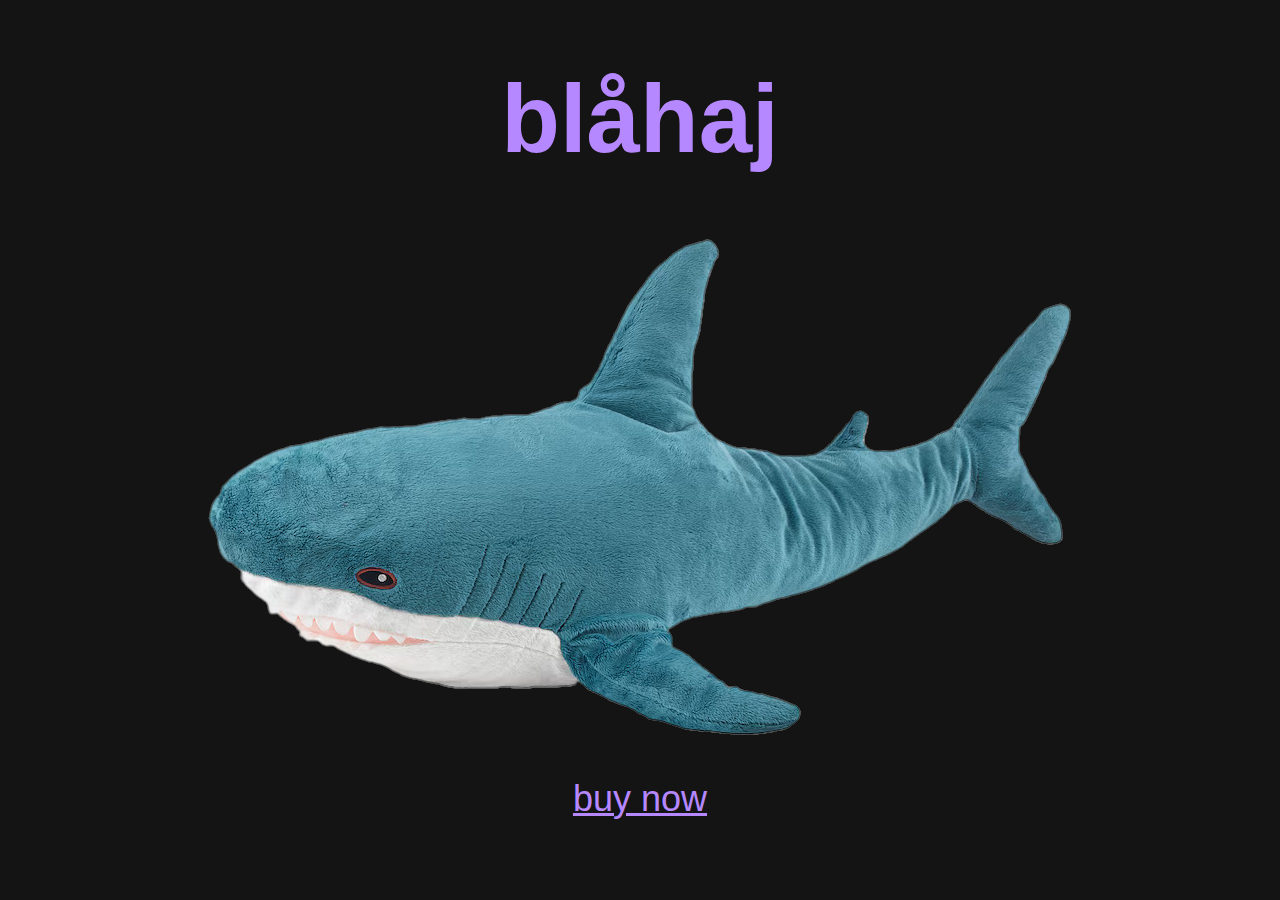
<file: index.html>
<!DOCTYPE html>
<head>
    <title>zeedex</title>
    <link rel="icon" type="image/x-icon" href="favicon.png">
    <link rel="stylesheet" href="styles.css">
</head>
<body>
    <div>
        <h1>blåhaj</h1>
        <img src="blahaj.png">
    </div>
    <div>
        <a href="https://www.ikea.com/hr/hr/p/blahaj-plisana-igracka-morski-pas-30373588/">buy now</a>
    </div>
</body>
</html>
</file>
<file: styles.css>
body {
  text-align:center;
  background-color: #141414;
}

h1 {
  color: #b688ff;
  font-family: Verdana, sans-serif;
  font-size: 96px;
}

a {
  color: #b688ff;
  font-family: Verdana, sans-serif;
  font-size: 36px;
}
div {
  padding-bottom: 3%;
}
</file>
